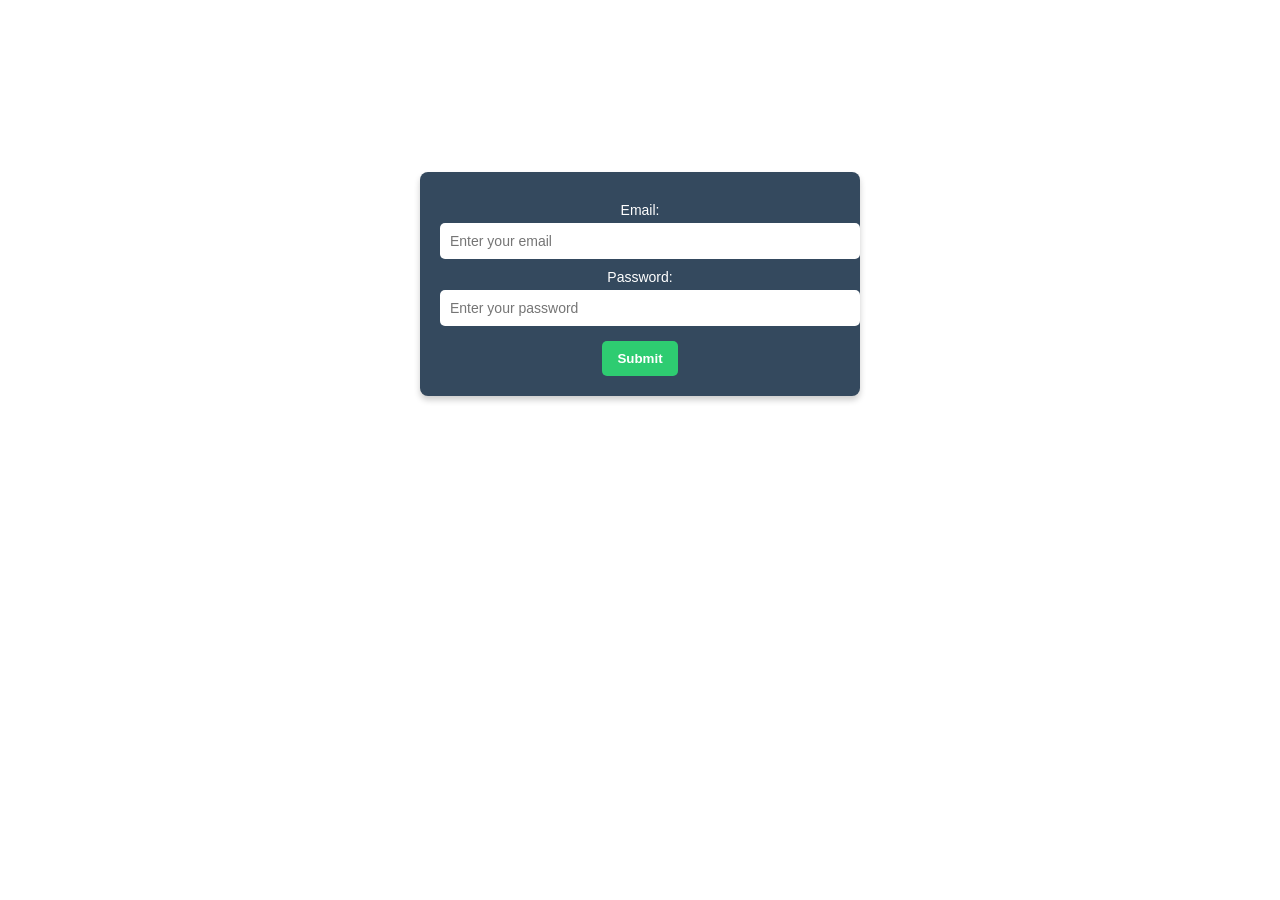
<file: login/index.html>
<!-- index.html -->
<!DOCTYPE html>
<html lang="en">
<head>
    <meta charset="UTF-8">
    <meta name="viewport" content="width=device-width, initial-scale=1.0">
    <title>Gatekeeper Dashboard</title>
    <link rel="stylesheet" href="/login/styles.css">
</head>
<body>
    <h1>Gatekeeper Dashboard</h1>
    <div class="login-container">
        <div class="login-box">
            <label>Email:</label>
            <input type="text" placeholder="Enter your email"><br>
            <label>Password:</label>
            <input type="password" placeholder="Enter your password"><br>
            <button class="submit-btn">Submit</button>
        </div>
    </div>
</body>
</html>
</file>
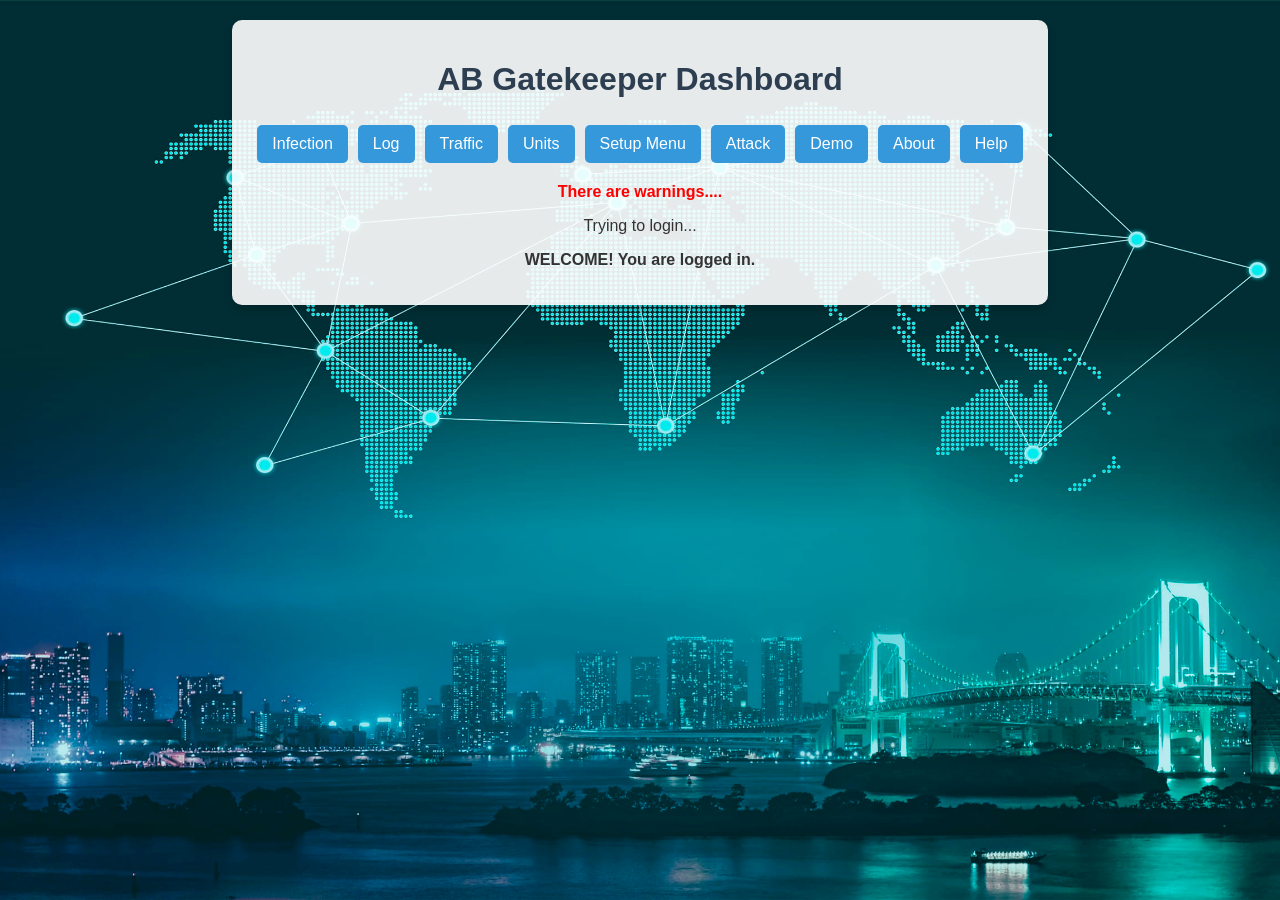
<file: home/home.html>
<!DOCTYPE html>
<html lang="en">
<head>
    <meta charset="UTF-8">
    <meta name="viewport" content="width=device-width, initial-scale=1.0">
    <title>AB Gatekeeper Dashboard</title>
    <link rel="stylesheet" href="styles.css">
</head>
<body>
    <div class="container">
        <h1>AB Gatekeeper Dashboard</h1>
        <div class="nav">
            <a href="#">Infection</a>
            <a href="#">Log</a>
            <a href="#">Traffic</a>
            <a href="#">Units</a>
            <a href="#">Setup Menu</a>
            <a href="#">Attack</a>
            <a href="#">Demo</a>
            <a href="#">About</a>
            <a href="#">Help</a>
        </div>
        <p class="warning">There are warnings....</p>
        <p class="login-status">Trying to login...</p>
        <p class="login-status"><strong>WELCOME! You are logged in.</strong></p>
    </div>
</body>
</html>
</file>
<file: login/styles.css>
body {
    background-image: image();
    font-family: 'Poppins', sans-serif;
    text-align: center;
    color: white;
}
h1 {
    font-size: 28px;
    margin-top: 20px;   
}
.nav-container {
    margin: 20px auto;
    display: flex;
    justify-content: center;
    gap: 10px;
    flex-wrap: wrap;
}
.nav-container a {
    text-decoration: none;
    padding: 12px 15px;
    border-radius: 5px;     
    background: #3498db;    
    color: white;
    font-weight: bold;
    transition: 0.3s;
}
.nav-container a:hover {
    background: #2980b9;
}
.warning {
    color: #e74c3c;
    margin: 15px;
    font-weight: bold;
}
.login-container {
    display: flex;
    justify-content: center;
    margin-top: 120px;
}
.login-box {
    border: none;
    padding: 20px;
    background: #34495e;
    border-radius: 8px;
    box-shadow: 0px 4px 6px rgba(0, 0, 0, 0.2);
    width: 400px;
}
.login-box label {
    display: block;
    font-size: 14px;    
    margin: 10px 0 5px;
}
.login-box input {
    width: 100%;
    padding: 10px;
    border: none;
    border-radius: 5px;
    font-size: 14px;
}
.submit-btn {
    margin-top: 15px;
    padding: 10px 15px;
    border: none;
    border-radius: 5px;
    background: #2ecc71;
    color: white;
    font-weight: bold;
    cursor: pointer;
    transition: 0.3s;
}
.submit-btn:hover {
    background: #27ae60;
}
</file>
<file: home/styles.css>
body {
    font-family: Arial, sans-serif;
    background: url('images/connect.jpg') no-repeat center center fixed;
    background-size: cover;
    text-align: center;
    margin: 0;
    padding: 20px;
}
warning{
    color: red;
    text-decoration: underline;
    

}

.container {
    background: rgba(255, 255, 255, 0.9);
    padding: 20px;
    border-radius: 10px;
    box-shadow: 0 4px 8px rgba(0, 0, 0, 0.2);
    display: inline-block;
}

h1 {
    color: #2c3e50;
}

.nav {
    display: flex;
    justify-content: center;
    flex-wrap: wrap;
    margin-bottom: 15px;
}

.nav a {
    text-decoration: none;
    color: #ffffff;
    background: #3498db;
    padding: 10px 15px;
    margin: 5px;
    border-radius: 5px;
    transition: background 0.3s;
}

.nav a:hover {
    background: #2980b9;
}

.warning {
    color: red;
    font-weight: bold;
    margin: 10px 0;
}

.login-status {
    font-size: 16px;
    color: #333;
}
</file>
